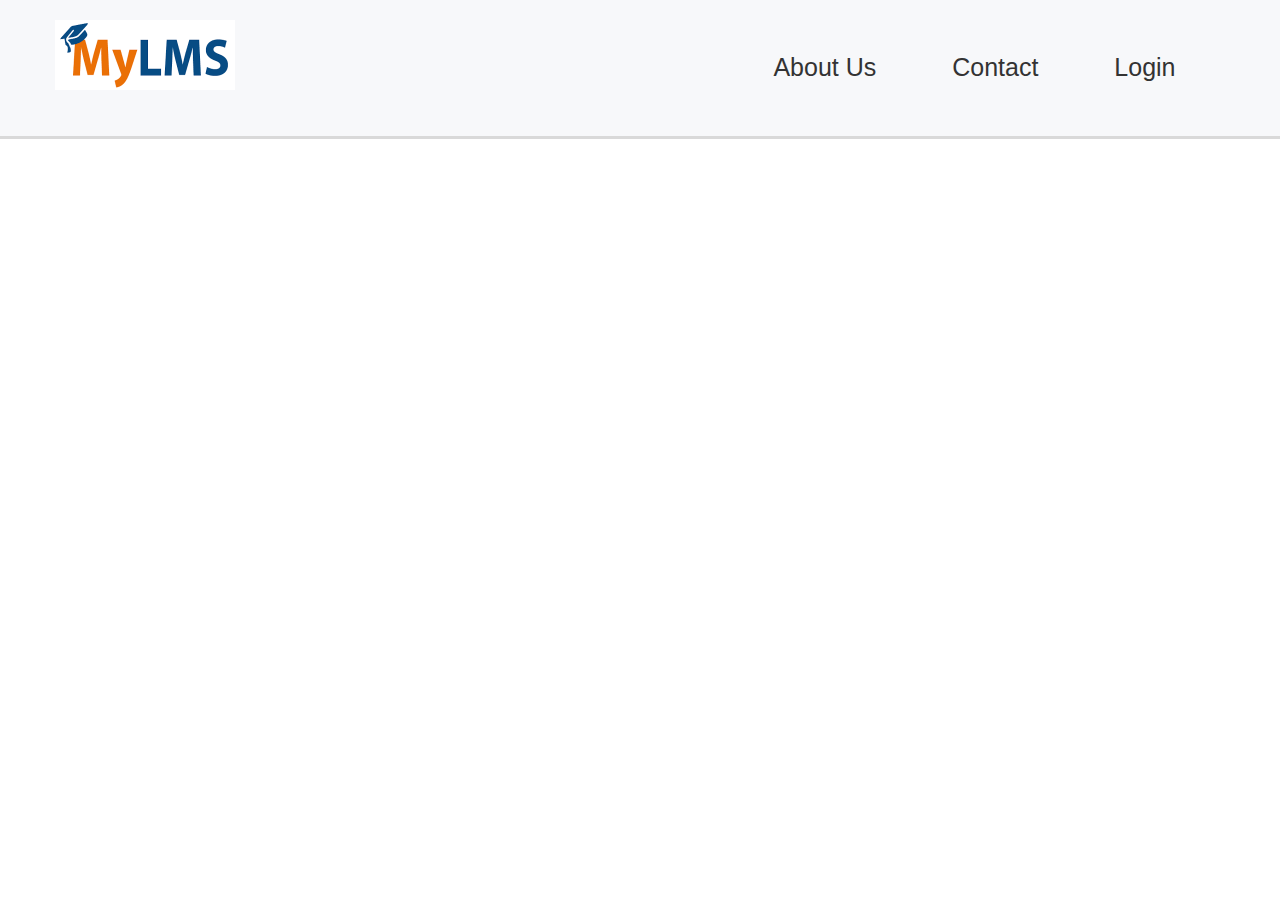
<file: index.html>
<!DOCTYPE html PUBLIC "-//W3C//DTD XHTML 1.0 Transitional//EN" "http://www.w3.org/TR/xhtml1/DTD/xhtml1-transitional.dtd">
<html xmlns="http://www.w3.org/1999/xhtml">
<head>
	<title>MyLms</title>
	<meta name="viewport" content="width=device-width, initial-scale=1.0, maximum-scale=1.0, user-scalable=no">
	<script src="https://ajax.googleapis.com/ajax/libs/jquery/3.3.1/jquery.min.js"></script>
  	<link rel="stylesheet" href="https://maxcdn.bootstrapcdn.com/bootstrap/3.4.0/css/bootstrap.min.css">
  	<link rel="stylesheet" href="https://use.fontawesome.com/releases/v5.6.3/css/all.css" integrity="sha384-UHRtZLI+pbxtHCWp1t77Bi1L4ZtiqrqD80Kn4Z8NTSRyMA2Fd33n5dQ8lWUE00s/" crossorigin="anonymous">
	<link rel="icon" href="./IMAGES/MyLMSLogo.png">
  	<link rel="stylesheet" href="./CSS/style.css">
  	<script type="text/javascript" src="./JS/MyLms.js"></script>
  	<script src="https://maxcdn.bootstrapcdn.com/bootstrap/3.4.0/js/bootstrap.min.js"></script>
  	<script>
  	$(document).ready(function(){
  	  $("#LoginLi").click(function(){
  	    $("#myModal").modal();
  	  });
  	});
  	</script>
</head>

<body>

	<!-- This is the Header Part With Navigation Menu -->
	<div id="HeaderD">
		<div class="container">
			<div class="row">
				<div class="col-lg-3 col-md-3 col-sm-12 col-xs-12" id="LogoD">	 
					<img src="./IMAGES/MyLMSLogo.png" height="70">
					<span id="menuicon" style="float: right; margin-right: 20px; margin-top: 20px;">
						<i class="fas fa-bars" style="font-size: 40px;"></i>
					</span>
				</div>
				<div class="col-lg-1 col-md-1 col-sm-0 col-xs-0"></div>
				<div class="col-lg-8 col-md-8 col-sm-12 col-xs-12" id="menudiv">
					<ul style="font-size: 25px;">
      					<li>About Us</li>
      					<li>Contact</li>
						<li id="LoginLi">Login</li>
						
    				</ul>
				</div>
			</div>
		</div>	
	</div>

	<!-- This is the Login Modal -->
	<!-- Modal -->
	  <div class="modal fade" id="myModal" role="dialog">
	    <div class="modal-dialog">
	    
	      <!-- Modal content-->
	      <div class="modal-content">
	        <div class="modal-header" style="padding:35px 50px;">
	          <button type="button" class="close" data-dismiss="modal">&times;</button>
	          <h4><span class="glyphicon glyphicon-lock"></span> Login</h4>
	        </div>
	        <div class="modal-body" style="padding:40px 50px;">
	            <div class="form-group">
	              <label for="usrname"><span class="glyphicon glyphicon-user"></span> Username</label>
	              <input type="text" class="form-control" id="userNameTxt" placeholder="Enter email">
	            </div>
	            <div class="form-group">
	              <label for="psw"><span class="glyphicon glyphicon-eye-open"></span> Password</label>
	              <input type="password" class="form-control" id="userPasswordTxt" placeholder="Enter password">
	            </div>	
	              <button type="submit" class="btn btn-success btn-block" onclick="LoginValidation()"><span class="glyphicon glyphicon-off"></span> Login</button>
	        </div>
	    </div>
	    </div>
	  </div> 
</body>
</html>
</file>
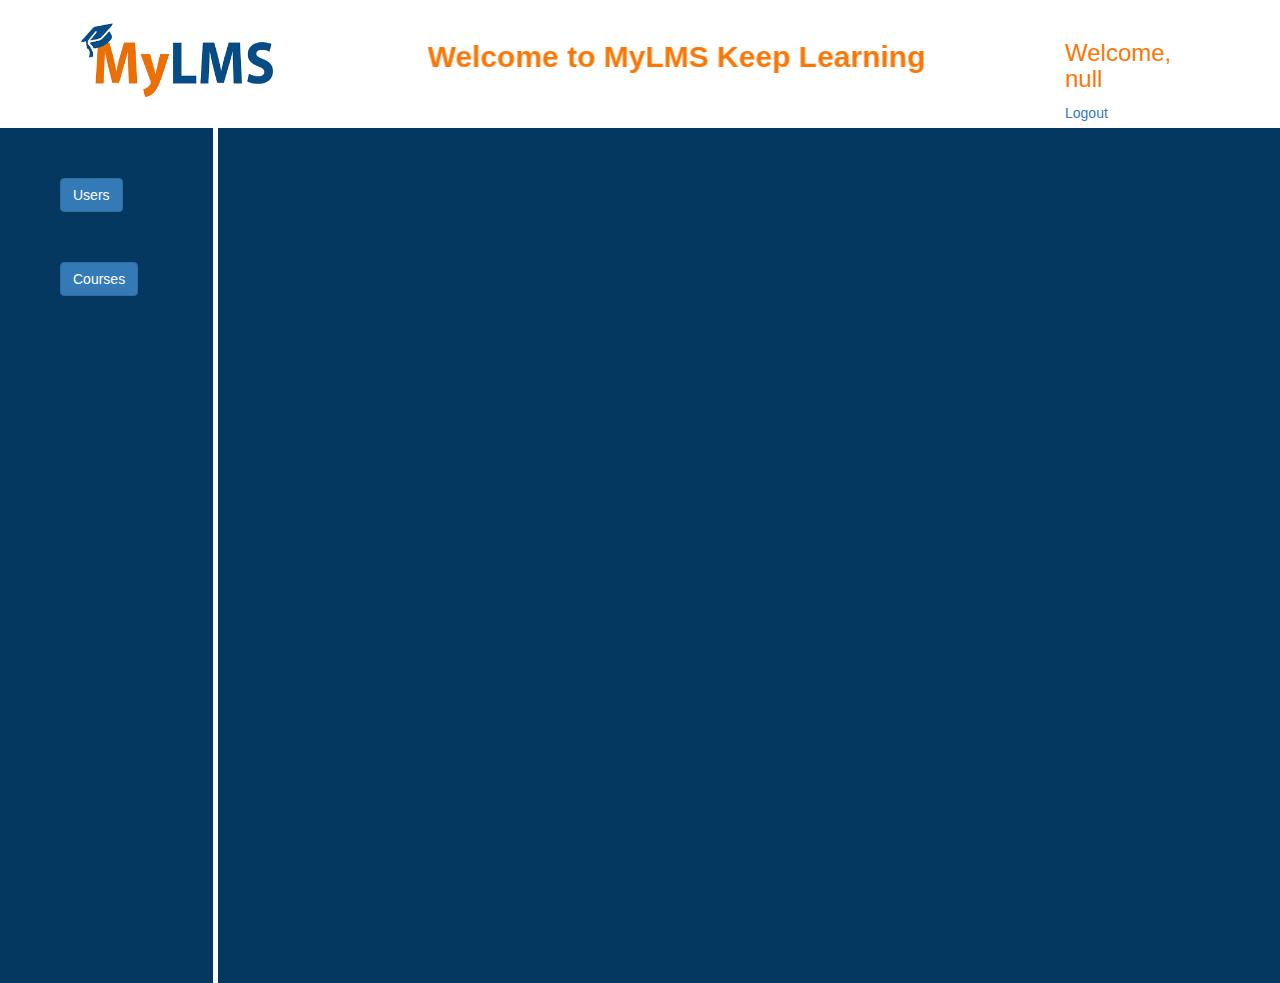
<file: MyAdmin.html>
<!DOCTYPE html>
<html>
<head>
	<title>Admin Panel</title>
	<meta name="viewport" content="width=device-width, initial-scale=1.0, maximum-scale=1.0, user-scalable=no">
	<script src="https://ajax.googleapis.com/ajax/libs/jquery/3.3.1/jquery.min.js"></script>
  	<link rel="stylesheet" href="https://maxcdn.bootstrapcdn.com/bootstrap/3.4.0/css/bootstrap.min.css">
  	<link rel="stylesheet" href="https://use.fontawesome.com/releases/v5.6.3/css/all.css" integrity="sha384-UHRtZLI+pbxtHCWp1t77Bi1L4ZtiqrqD80Kn4Z8NTSRyMA2Fd33n5dQ8lWUE00s/" crossorigin="anonymous">
	<link rel="icon" href="./IMAGES/MyLMSLogo.png">
  	<link rel="stylesheet" href="./CSS/style.css">
  	<script type="text/javascript" src="./JS/MyLms.js"></script>
  	<script type="text/javascript" src="./JS/User.js"></script>
  	<script type="text/javascript" src="./JS/Course.js"></script>
  	<script src="https://maxcdn.bootstrapcdn.com/bootstrap/3.4.0/js/bootstrap.min.js"></script>
	<script type="text/javascript">
		$(document).ready(function(){
	  	    if(sessionStorage.getItem("UserNameSsn")!=""){

	  	    }
	  	    else{
	  	    	window.location="index.html";
	  	    }
	  	});
	</script>
	<script type="text/javascript">
		$(document).ready(function(){
	  	    $("#userModal").css({"display":"none"});
	  	    $("#courseModal").css({"display":"none"});
	  	    $("#AssignCourseModal").css({"display":"none"});
	  	});
	</script>
	<script type="text/javascript">
	  	$(document).ready(function(){
	  	  $("#userBtn").click(function(){
	  	    $("#userModal").css({"display":"block"});
	  	    // showData();
	  	  });
	  	});
	</script>
	<script type="text/javascript">
	  	$(document).ready(function(){
	  	  $("#courseBtn").click(function(){
	  	    $("#courseModal").css({"display":"block"});
	  	    // showData();
	  	  });
	  	});
	</script>
	
	<script>
	  	$(document).ready(function(){
	  	  $("#AddUserBtn").click(function(){
	  	    $("#AddUserModal").modal();
	  	  });
	  	});
  	</script>
	<script>
	  	$(document).ready(function(){
	  	  $("#RemoveUserBtn").click(function(){
	  	  	removeUser();
	  	    $("#RemoveUserModal").modal();
	  	  });
	  	});
  	</script>
  	<script>
	  	$(document).ready(function(){
	  	  $("#AddCourseBtn").click(function(){
	  	    $("#AddCourseModal").modal();
	  	  });
	  	});
  	</script>
  	<script>
	  	$(document).ready(function(){
	  	  $("#RemoveCourseBtn").click(function(){
	  	  	removeCourse();
	  	    $("#RemoveCourseModal").modal();
	  	  });
	  	});
  	</script>
  	<script type="text/javascript">
	  	$(document).ready(function(){
	  	  $("#AssignCourseBtn").click(function(){
	  	    AssignCourse();
	  	    $("#AssignCourseModal").modal();
	  	    
	  	  });
	  	});
	</script>
	<script type="text/javascript">
		function logout(){
			if(sessionStorage.getItem("UserNameSsn")){
				sessionStorage.setItem("UserNameSsn","");
				console.log("Logout");
				window.location="index.html";
			}
		}
	</script>
</head>
<body>
	<!-- This is the Header Part With Navigation Menu -->
	<div>
		<div class="container">
			<div class="row">
				<div class="col-lg-2 col-md-2 col-sm-12 col-xs-12" id="LogoD" style="margin-left:20px;">	 
					<img src="./IMAGES/MyLMSLogo.png" height="80">
				</div>
				<div class="col-lg-8 col-md-8 col-sm-12 col-xs-12" style="margin-top: 20px;">
					<marquee direction="left" scrollamount="13" behavior="alternate"><h2 style="color: #f97706; font-weight: 600; ">Welcome to MyLMS Keep Learning</h2>
					</marquee>
				</div>
				<div class="col-lg-1 col-md-1 col-sm-12 col-xs-12" style="margin-top:20px;">
					<h3 id="myUser" style="color:#f97706;">Welcome,<br></h3>
					<script type="text/javascript">console.log("Welcome:"+sessionStorage.getItem("UserNameSsn"));
					document.getElementById("myUser").innerHTML+=sessionStorage.getItem("UserNameSsn");
					</script>
					<a onclick="logout()">Logout</a>
				</div>
			</div>
		</div>	
	</div>

	<!-- This Div for Dashboard -->
	<div class="container-fluid">
		<div class="row" id="Dashboard">
			<div class="col-lg-2 col-md-2 col-sm-12 col-xs-12" id="DashboardMenu">
				<div class="row" style="margin-top: 50px; margin-left: 30px;">
					<div class="col-lg-12 col-md-12 col-sm-12 col-xs-12">
						<button type="button" class="btn btn-primary" id="userBtn">Users</button>
					</div>
				</div>

				<div class="row" style="margin-top: 50px; margin-left: 30px;">
					<div class="col-lg-12 col-md-12 col-sm-12 col-xs-12">
						<button type="button" class="btn btn-primary" id="courseBtn" onclick="courseCheck()">Courses</button>
					</div>
				</div>
			</div>

			<div class="col-lg-10 col-md-10 col-sm-12 col-xs-12" id="DashboardItem" style="padding: 50px;">
				<div id="userModal" style="color: white;margin-left:20px;">
					<button class="btn btn-info" id="ShowUserBtn" onclick="showUser()">Show User</button>
					<button class="btn btn-info" id="AddUserBtn">Add User</button>
					<button class="btn btn-info" id="RemoveUserBtn">Remove User</button>
					<div id="usertable">
					</div>
				</div>
				<div id="courseModal" style="color: white;">
					<button class="btn btn-info" id="ShowCourseBtn" onclick="showCourse()">Show Course</button>
					<button class="btn btn-info" id="AddCourseBtn">Add Course</button>
					<button class="btn btn-info" id="RemoveCourseBtn">Remove Course</button>
					<button class="btn btn-info" id="AssignCourseBtn">Assign Course</button>
					<div id="coursetable">
					</div>
				</div>
			</div>
		</div>
	</div>

<!--Add User Modal -->
	<div class="modal fade" id="AddUserModal" role="dialog">
	   <div class="modal-dialog">
	    
	      <!-- Modal content-->
	    <div class="modal-content">
	        <div class="modal-header" style="padding:35px 50px;">
	          <button type="button" class="close" data-dismiss="modal">&times;</button>
	          <h4><span class="glyphicon glyphicon-lock"></span> ADD USER</h4>
	        </div>
	        <div class="modal-body" style="padding:40px 50px;">
	            <div class="form-group">
	              <label for="usrname"><span class="glyphicon glyphicon-user"></span> Username</label>
	              <input type="text" class="form-control" id="userNameTxt" placeholder="Enter Username">
	            </div>
	            <div class="form-group">
	              <label for="psw"><span class="glyphicon glyphicon-eye-open"></span> Password</label>
	              <input type="password" class="form-control" id="userPasswordTxt" placeholder="Enter Password">
	            </div>	
	              <button type="submit" class="btn btn-success btn-block" onclick="createUser()"><span class="glyphicon glyphicon-off"></span> ADD</button>
	        </div>
	    </div>
		</div>
	</div> 

<!--Remove User Modal -->
	<div class="modal fade" id="RemoveUserModal" role="dialog">
    		<div class="modal-dialog">
		    
		      <!-- Modal content-->
		    <div class="modal-content">
		        <div class="modal-header" style="padding:35px 50px;">
		          <button type="button" class="close" data-dismiss="modal">&times;</button>
		          <h4><span class="glyphicon glyphicon-lock"></span> REMOVE USER</h4>
		        </div>
		        <div class="modal-body" style="padding:40px 50px;">
		            <div class="form-group">
		              <label for="usrname"><span class="glyphicon glyphicon-user"></span> Select Username</label>
		            </div>
		            <div class="form-group">
		              <select id="userList"></select>
		            </div>
		            <button type="submit" class="btn btn-success btn-block" onclick="removeDataBtnFun()"><span class="glyphicon glyphicon-off"></span> REMOVE</button>
		        </div>
		    </div>
			</div>
		</div> 	


<!--Add Course Modal -->
	<div class="modal fade" id="AddCourseModal" role="dialog">
	   <div class="modal-dialog">
	    
	      <!-- Modal content-->
	    <div class="modal-content">
	        <div class="modal-header" style="padding:35px 50px;">
	          <button type="button" class="close" data-dismiss="modal">&times;</button>
	          <h4><span class="glyphicon glyphicon-lock"></span> ADD COURSE</h4>
	        </div>
	        <div class="modal-body" style="padding:40px 50px;">
	            <div class="form-group">
	              <label for="usrname"><span class="glyphicon glyphicon-user"></span> Course Id</label>
	              <input type="text" class="form-control" id="courseIdTxt" placeholder="Enter Username">
	            </div>
	            <div class="form-group">
	              <label for="psw"><span class="glyphicon glyphicon-eye-open"></span> Course Name</label>
	              <input type="text" class="form-control" id="courseNameTxt" placeholder="Enter Password">
	            </div>	
	              <button type="submit" class="btn btn-success btn-block" onclick="createCourse()"><span class="glyphicon glyphicon-off"></span> ADD</button>
	        </div>
	    </div>
		</div>
	</div> 

<!--Remove Course Modal -->
	<div class="modal fade" id="RemoveCourseModal" role="dialog">
    		<div class="modal-dialog">
		    
		      <!-- Modal content-->
		    <div class="modal-content">
		        <div class="modal-header" style="padding:35px 50px;">
		          <button type="button" class="close" data-dismiss="modal">&times;</button>
		          <h4><span class="glyphicon glyphicon-lock"></span> REMOVE COURSE</h4>
		        </div>
		        <div class="modal-body" style="padding:40px 50px;">
		            <div class="form-group">
		              <label for="usrname"><span class="glyphicon glyphicon-user"></span> Select Course</label>
		            </div>
		            <div class="form-group">
		              <select id="courseList"></select>
		            </div>
		            <button type="submit" class="btn btn-success btn-block" onclick="removeCourseBtnFun()"><span class="glyphicon glyphicon-off"></span> REMOVE</button>
		        </div>
		    </div>
			</div>
		</div> 	

<!--Assign Course Modal -->
	<div class="modal fade" id="AssignCourseModal" role="dialog">
	   <div class="modal-dialog">
	    
	      <!-- Modal content-->
	    <div class="modal-content">
	        <div class="modal-header" style="padding:35px 50px;">
	          <button type="button" class="close" data-dismiss="modal">&times;</button>
	          <h4><span class="glyphicon glyphicon-lock"></span> Assign COURSE</h4>
	        </div>
	        <div class="modal-body" style="padding:40px 50px;">
	            <div class="form-group">
		            <label for="usrname"><span class="glyphicon glyphicon-user"></span> Select Username</label>
		        </div>
		        <div class="form-group">
		             <select id="AssignUserList"></select>
		        </div>
	            <div class="form-group">
		            <label for="usrname"><span class="glyphicon glyphicon-user"></span> Select Course</label>
		        </div>
		        <div class="form-group">
		             <select id="AssignCourseList"></select>
		        </div>
	              <button type="submit" class="btn btn-success btn-block" onclick="AssignCourseUser()"><span class="glyphicon glyphicon-off"></span> ASSIGN</button>
	        </div>
	    </div>
		</div>
	</div> 

</body>
</html>
</file>
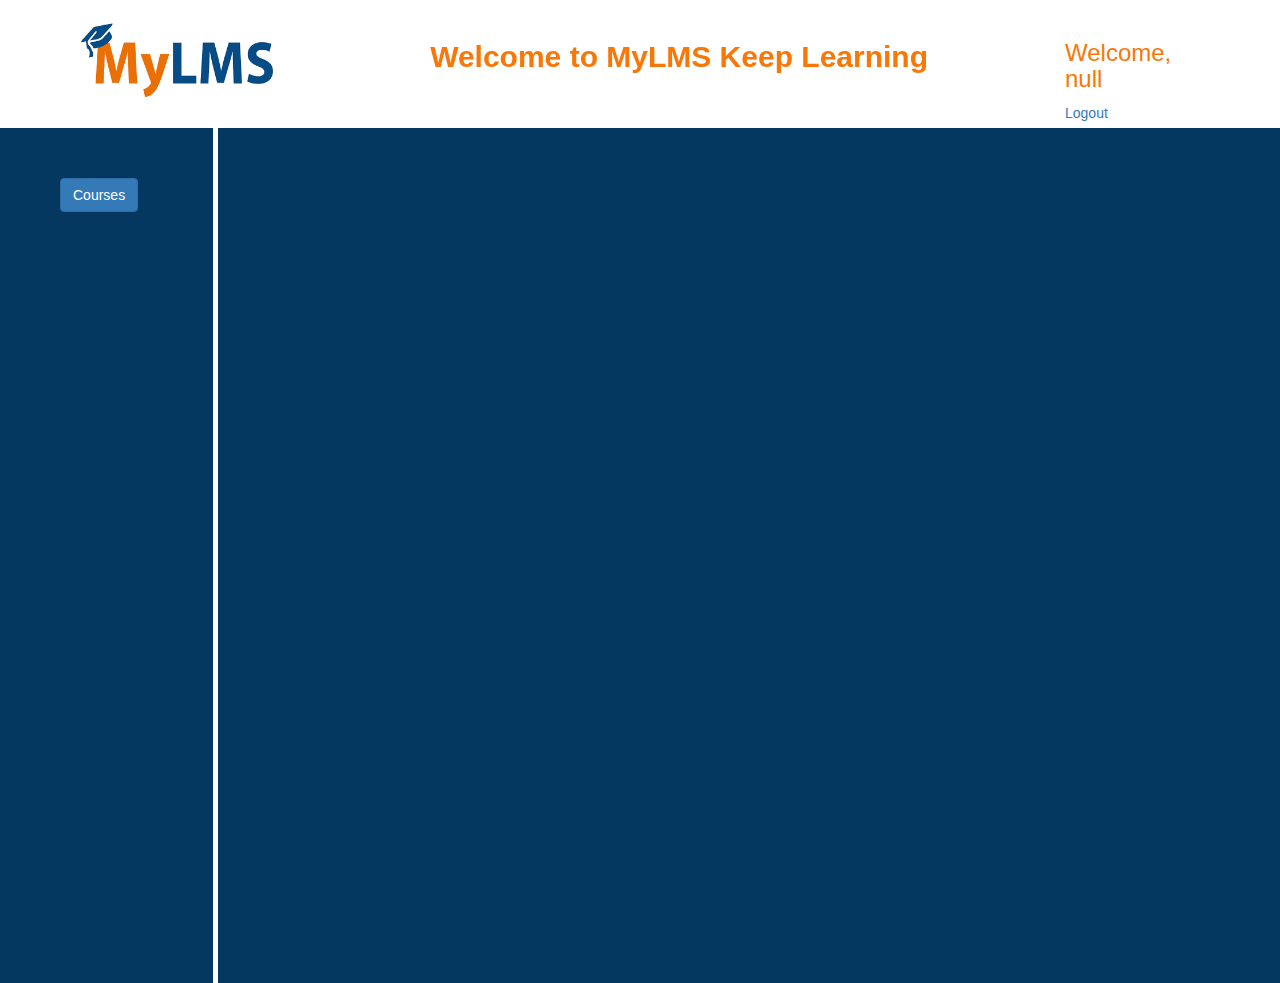
<file: MyUser.html>
<!DOCTYPE html>
<html>
<head>
	<title>User Panel</title>
	<meta name="viewport" content="width=device-width, initial-scale=1.0, maximum-scale=1.0, user-scalable=no">
	<script src="https://ajax.googleapis.com/ajax/libs/jquery/3.3.1/jquery.min.js"></script>
  	<link rel="stylesheet" href="https://maxcdn.bootstrapcdn.com/bootstrap/3.4.0/css/bootstrap.min.css">
  	<link rel="stylesheet" href="https://use.fontawesome.com/releases/v5.6.3/css/all.css" integrity="sha384-UHRtZLI+pbxtHCWp1t77Bi1L4ZtiqrqD80Kn4Z8NTSRyMA2Fd33n5dQ8lWUE00s/" crossorigin="anonymous">
	<link rel="icon" href="./IMAGES/MyLMSLogo.png">
  	<link rel="stylesheet" href="./CSS/style.css">
  	<script type="text/javascript" src="./JS/MyLms.js"></script>
  	<script type="text/javascript" src="./JS/User.js"></script>
  	<script type="text/javascript" src="./JS/Course.js"></script>
  	<script src="https://maxcdn.bootstrapcdn.com/bootstrap/3.4.0/js/bootstrap.min.js"></script>
	<script type="text/javascript">
		$(document).ready(function(){
	  	    if(sessionStorage.getItem("UserNameSsn")!=""){

	  	    }
	  	    else{
	  	    	window.location="index.html";
	  	    }
	  	});
	</script>
	<script type="text/javascript">
		$(document).ready(function(){
	  	    $("#courseModal").css({"display":"none"});
	  	});
	</script>
	<script type="text/javascript">
	  	$(document).ready(function(){
	  	  $("#courseBtn").click(function(){
	  	    $("#courseModal").css({"display":"block"});
	  	    // showData();
	  	  });
	  	});
	</script>
	<script type="text/javascript">
		function logout(){
			if(sessionStorage.getItem("UserNameSsn")){
				sessionStorage.setItem("UserNameSsn","");
				console.log("Logout");
				window.location="index.html";
			}
		}
	</script>
</head>
<body>
	<!-- This is the Header Part With Navigation Menu -->
	<div>
		<div class="container">
			<div class="row">
				<div class="col-lg-2 col-md-2 col-sm-12 col-xs-12" id="LogoD" style="margin-left:20px;">	 
					<img src="./IMAGES/MyLMSLogo.png" height="80">
				</div>
				<div class="col-lg-8 col-md-8 col-sm-12 col-xs-12" style="margin-top: 20px;">
					<marquee direction="left" scrollamount="13" behavior="alternate"><h2 style="color: #f97706; font-weight: 600; ">Welcome to MyLMS Keep Learning</h2>
					</marquee>
				</div>
				<div class="col-lg-1 col-md-1 col-sm-12 col-xs-12" style="margin-top:20px;">
					<h3 id="myUser" style="color:#f97706;">Welcome,<br></h3>
					<script type="text/javascript">console.log("Welcome:"+sessionStorage.getItem("UserNameSsn"));
					document.getElementById("myUser").innerHTML+=sessionStorage.getItem("UserNameSsn");
					</script>
					<a onclick="logout()">Logout</a>
				</div>
			</div>
		</div>	
	</div>

	<!-- This Div for Dashboard -->
	<div class="container-fluid">
		<div class="row" id="Dashboard">
			<div class="col-lg-2 col-md-2 col-sm-12 col-xs-12" id="DashboardMenu">
				<div class="row" style="margin-top: 50px; margin-left: 30px;">
					<div class="col-lg-12 col-md-12 col-sm-12 col-xs-12">
						<button type="button" class="btn btn-primary" id="courseBtn" onclick="courseCheck()">Courses</button>
					</div>
				</div>
			</div>

			<div class="col-lg-10 col-md-10 col-sm-12 col-xs-12" id="DashboardItem" style="padding: 50px;">
				<div id="courseModal" style="color: white;">
					<button class="btn btn-info" id="ShowCourseBtn" onclick="showCourse()">Show Course</button>
					<div id="coursetable">
					</div>
				</div>
			</div>
		</div>
	</div>

</body>
</html>
</file>
<file: CSS/style.css>
html,body{
	margin: 0px;
	padding:0px;
}

#HeaderD{
	width: 100%;
	background:#F7F8FA;
	border-bottom: 3px solid #d9d9d9; 
	/*overflow-y: hidden;
	overflow-x: hidden;*/
	position: fixed;
	z-index: 100;
}

#HeaderDAdmin{
	width: 100%;
	background:#053861;
	/*	*/
	/*overflow-y: hidden;
	overflow-x: hidden;*/
	position: fixed;
	z-index: 100;
}

#LogoD{
	padding: 20px 0px;
}

#menudiv ul {
	margin:0px;
	padding: 0px;
	float:right;
}

#menudiv ul li {
	display:inline-block;
	padding:50px 34.5px;
}

#menudiv ul li ul li{
	display:block;
	padding-left: 100px;
	padding-right:100px;
	width: 100%;	
}

#menudiv ul li ul li:hover {
	background-color:#16A4FA;
}

#menudiv ul li ul {
	position: absolute;
	top:110px;
	background-color: #F0F0F0;
	left:0px;
	margin:0px;
	padding: 0px;
	z-index: 1000;
}

#menudiv ul li:hover > #servicesub {
	display:block;
}

#menudiv ul li:hover{
	background:#16A4FA;
}

#IntroductionD{
	padding-top: 200px;
	padding-bottom: 100px;
	text-align: center;
}

#title1 h1{
	font-size: 50px;
}

#title2 p{
	font-size: 20px;
	color: grey;
	letter-spacing: 1px;	
	text-align: center;
}

#AdvertismentD{
	background:#F7F8FA;
	padding-top: 50px;
	padding-bottom: 50px;
}

.box{
	padding: 15px;
}

.imgIconBox{
	background:#48BAFF;
	width:8em;
	margin:0px auto;
	padding:25px;
	text-align: center;
}

#ContactTag{
	padding-top: 50px;
	padding-bottom: 50px;
}

#Portfolio{
	padding-top: 50px;
	padding-bottom:50px;
}


.imgPortfolio{
	margin-top: 30px;
	width: 100%;
	height: 300px;
}

.imageoverlay{
	height: 100%;
	width: 100%;
	background: rgba(22,164,250,0.8);
	display: none;
}

.imgPortfolio:hover > .imageoverlay{
	display: block;
}

.imageIconBox{
	display: flex;
	width:27%;
	margin:0px auto;
}

.BoxImg{
	border: 1px solid white; 
	padding: 10px; 
	margin-top:100px;
}

.BoxImg1{
	border: 1px solid white; 
	padding: 10px;
	margin-left:10px;
	margin-top:100px;
}

#FeedbackD{
	width: 100%;
	margin-top:100px;
	background:url('../Images/nightroa.jpg'); 
	background-size: cover;
	background-position: center;
}

#overlay{
	padding-top: 50px;
	padding-bottom: 50px;
	/*height: 100%;*/
	width:100%;
	background:rgba(0,0,0,0.9);
}

#menudiv ul li:hover > #menudiv ul{
	display:block;
}

#menuicon{
	display: none;
}

#Dashboard{
	margin-top: 5px;
}
#DashboardMenu{
	background: #053861;
	height: 855px;
	/*border: 10px solid #075392;*/
}

#DashboardItem{
	background: #053861;
	padding-left: 5px;		
	height: 855px;
	border-left: 5px solid white;
}
/* CSS Document */
</file>
